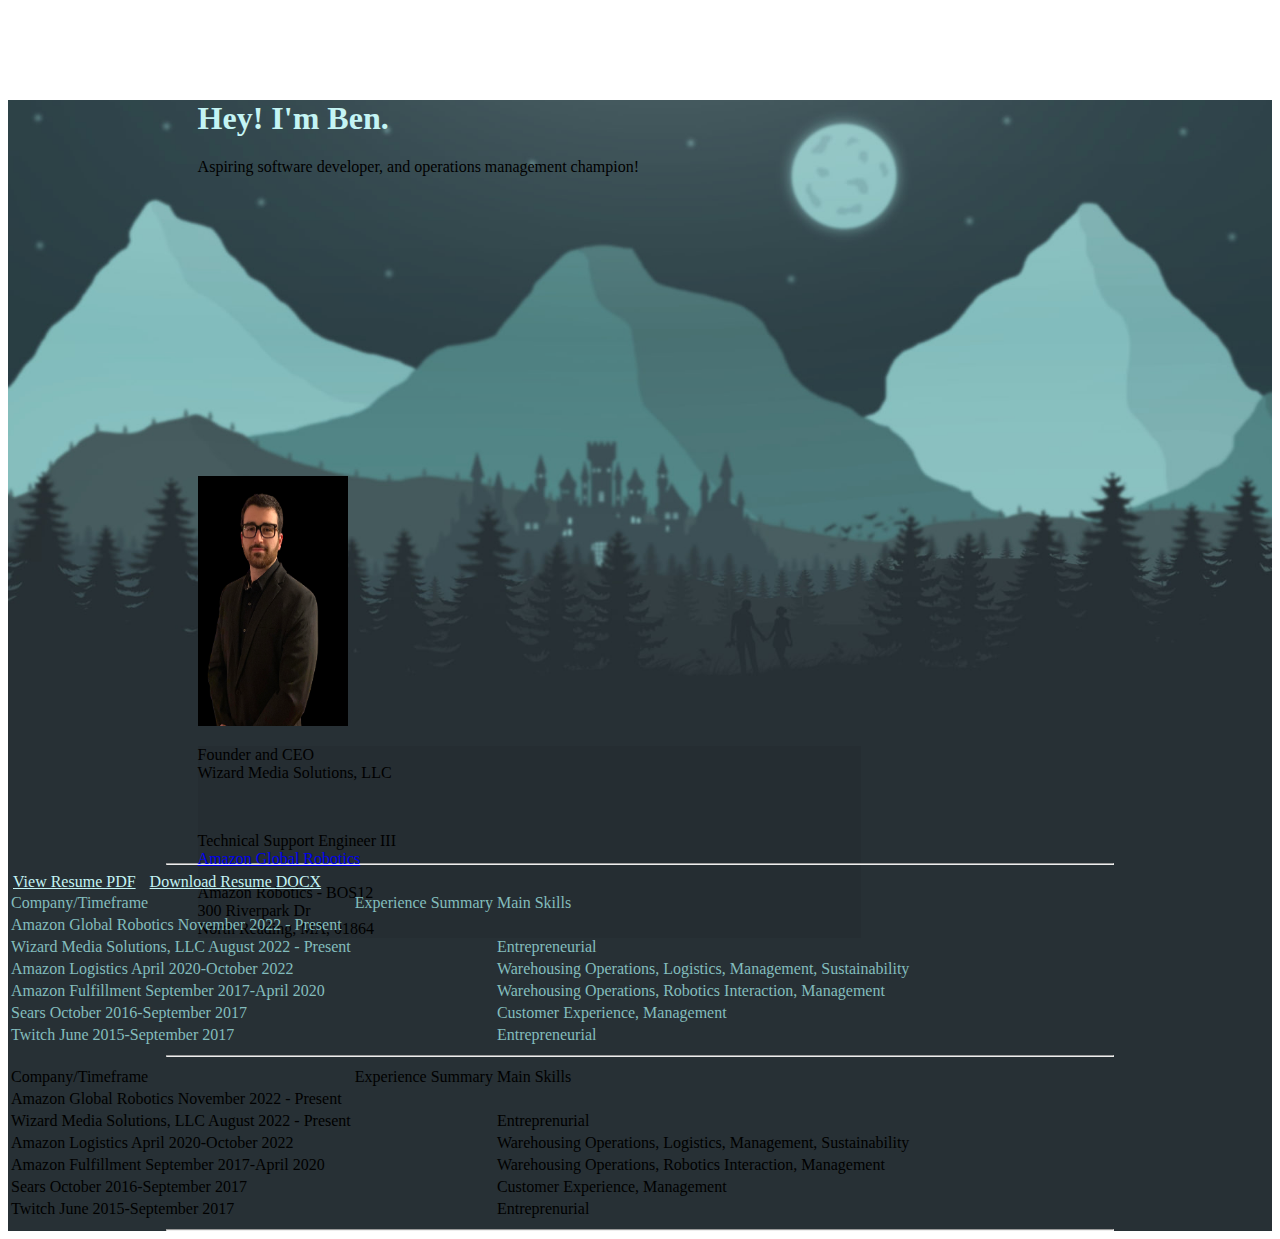
<file: index.html>
<!DOCTYPE html>
<html lang="en">
<head>
    <meta charset="UTF-8">
    <title>Benjamin Correira's Homepage</title>
    <link href="img/tab-icon.ico" rel="icon" type="image/x-icon" />
    <link href="https://cdn.jsdelivr.net/npm/bootstrap@5.3.0-alpha1/dist/css/bootstrap.min.css" rel="stylesheet" integrity="sha384-GLhlTQ8iRABdZLl6O3oVMWSktQOp6b7In1Zl3/Jr59b6EGGoI1aFkw7cmDA6j6gD" crossorigin="anonymous">
    <link rel="stylesheet" href="css/styles.css">
</head>
<body>
    <div class="container" id="body-container">
        <div class="header-row row">
            <div class="col" id="header-col">
                <div class="row justify-content-center text-center" id="intro-row">
                    <h1 class="display-6">Hey! I'm Ben.</h1>
                    <p class="about-title fs-5">Aspiring software developer, and operations management champion!</p>
                </div>
                <div class="row justify-content-center" id="current-roles-row">
                    <div class="col text-center" id="self-picture">
                        <!-- picture here -->
                        <img src="img/headshot.png" class="img-fluid rounded-5" alt="Benjamin Correira's headshot photo." id="headshot-photo" width="150" height="250">
                    </div>
                    <div class="col text-center" id="current-roles-info">
                        <!-- current roles here -->
                        <div class="row">
                            <p class="fs-6">
                                Founder and CEO<br>
                                Wizard Media Solutions, LLC
                            </p><br>
                            <p class="fs-6">
                                Technical Support Engineer III<br>
                                <a href="https://www.linkedin.com/company/amazon-global-ops-robotics" target="_blank">Amazon Global Robotics</a>
                            </p>
                            <p class="fs-6">
                                Amazon Robotics - BOS12<br>
                                300 Riverpark Dr<br>
                                North Reading, MA, 01864
                            </p>
                        </div>
                    </div>
                </div>
            </div>
        </div>
        <div class="row justify-content-center text-center">
            <div class="col">
                <div class="row splitter">
                    <hr class="border border-2">
                </div>
                <div class="row">
                    <div class="col">
                        <div class="row justify-content-center">
                            <!-- resume view link (pdf)-->
                            <a class="btn btn-outline-light resume" href="https://s3.amazonaws.com/correirawebstudios.com/resources/BenjaminCorreira+2022.pdf" role="button" target="_blank">View Resume PDF</a>
                            <!-- resume download link (docx)-->
                            <a class="btn btn-outline-light resume" href="https://s3.amazonaws.com/correirawebstudios.com/resources/Benjamin+Correira+2022.docx" role="button" target="_blank">Download Resume DOCX</a>
                        </div>
                        <div class="row justify-content-center">
                            <!-- roles and experience summary table-->
                            <table class="table table-borderless" id="roles-table">
                                <thead>
                                    <td>Company/Timeframe</td>
                                    <td>Experience Summary</td>
                                    <td>Main Skills</td>
                                </thead>
                                <tr>
                                    <td>
                                        Amazon Global Robotics
                                        November 2022 - Present
                                    </td>
                                    <td></td>
                                    <td></td>
                                </tr>
                                <tr>
                                    <td>
                                        Wizard Media Solutions, LLC
                                        August 2022 - Present
                                    </td>
                                    <td></td>
                                    <td>Entrepreneurial</td>
                                </tr>
                                <tr>
                                    <td>
                                        Amazon Logistics
                                        April 2020-October 2022
                                    </td>
                                    <td></td>
                                    <td>Warehousing Operations, Logistics, Management, Sustainability</td>
                                </tr>
                                <tr>
                                    <td>
                                        Amazon Fulfillment
                                        September 2017-April 2020
                                    </td>
                                    <td></td>
                                    <td>Warehousing Operations, Robotics Interaction, Management</td>
                                </tr>
                                <tr>
                                    <td>
                                        Sears
                                        October 2016-September 2017
                                    </td>
                                    <td></td>
                                    <td>Customer Experience, Management</td>
                                </tr>
                                <tr>
                                    <td>
                                        Twitch
                                        June 2015-September 2017
                                    </td>
                                    <td></td>
                                    <td>Entrepreneurial</td>
                                </tr>
                            </table>
                        </div>
                    </div>
                </div>
                <div class="row align-self-center splitter">
                    <hr class="border border-2">
                </div>
                <div class="row">
                    <!-- skills table -->
                    <table class="table" id="skills-table">
                        <thead>
                            <td>Company/Timeframe</td>
                            <td>Experience Summary</td>
                            <td>Main Skills</td>
                        </thead>
                        <tr>
                            <td>
                                Amazon Global Robotics
                                November 2022 - Present
                            </td>
                            <td></td>
                            <td></td>
                        </tr>
                        <tr>
                            <td>
                                Wizard Media Solutions, LLC
                                August 2022 - Present
                            </td>
                            <td></td>
                            <td>Entreprenurial</td>
                        </tr>
                        <tr>
                            <td>
                                Amazon Logistics
                                April 2020-October 2022
                            </td>
                            <td></td>
                            <td>Warehousing Operations, Logistics, Management, Sustainability</td>
                        </tr>
                        <tr>
                            <td>
                                Amazon Fulfillment
                                September 2017-April 2020
                            </td>
                            <td></td>
                            <td>Warehousing Operations, Robotics Interaction, Management</td>
                        </tr>
                        <tr>
                            <td>
                                Sears
                                October 2016-September 2017
                            </td>
                            <td></td>
                            <td>Customer Experience, Management</td>
                        </tr>
                        <tr>
                            <td>
                                Twitch
                                June 2015-September 2017
                            </td>
                            <td></td>
                            <td>Entreprenurial</td>
                        </tr>
                    </table>
                </div>
                <div class="row align-self-center splitter">
                    <hr class="border border-2">
                </div>
                <div class="row">
                    <!-- contact information -->
                </div>
            </div>
        </div>
    </div>
    <script src="https://cdn.jsdelivr.net/npm/bootstrap@5.3.0-alpha1/dist/js/bootstrap.bundle.min.js" integrity="sha384-w76AqPfDkMBDXo30jS1Sgez6pr3x5MlQ1ZAGC+nuZB+EYdgRZgiwxhTBTkF7CXvN" crossorigin="anonymous"></script>
</body>
</body>
</html>
</file>
<file: css/styles.css>
.body {
    -ms-overflow-style: none;  /* Internet Explorer 10+ */
    scrollbar-width: none;  /* Firefox */
    overflow-y: scroll;
}
.body::-webkit-scrollbar { 
    display: none;  /* Safari and Chrome */
}

#body-container {
    background-color: #273035;
    margin: 0;
    max-width: 100%;
}

div.header-row {
    align-items: center;
    background-image: url("../img/grn-mtn-bg.jpg");
    background-size: cover;
    background-repeat: no-repeat;
    height: 750px;
    margin-bottom: 5px;
    padding-bottom: 5px;
}

#header-col {
    margin-top: 100px;
}

#intro-row {
    margin-right: auto;
    margin-left: auto;
    max-width: 70%;
}

h1 {
    color: #c4f4f4;
}

#current-roles-row {
    margin-top: 300px;
    margin-right: auto;
    margin-left: auto;
    max-width: 70%;
}

#current-roles-col {
    background-color: rgba(0, 0, 0, 0.03);
}

#current-roles-info {
    background-color: rgba(0, 0, 0, 0.05);
    max-width: 75%;
}

.splitter {
    margin-left: auto;
    margin-right: auto;
    max-width: 75%;
}

hr {
    color: #83bdbd;
}

.resume {
    color: #c4f4f4;
    margin: 5px;
    max-width: 30%;
}

#roles-table {
    color: #83bdbd;
}
</file>
